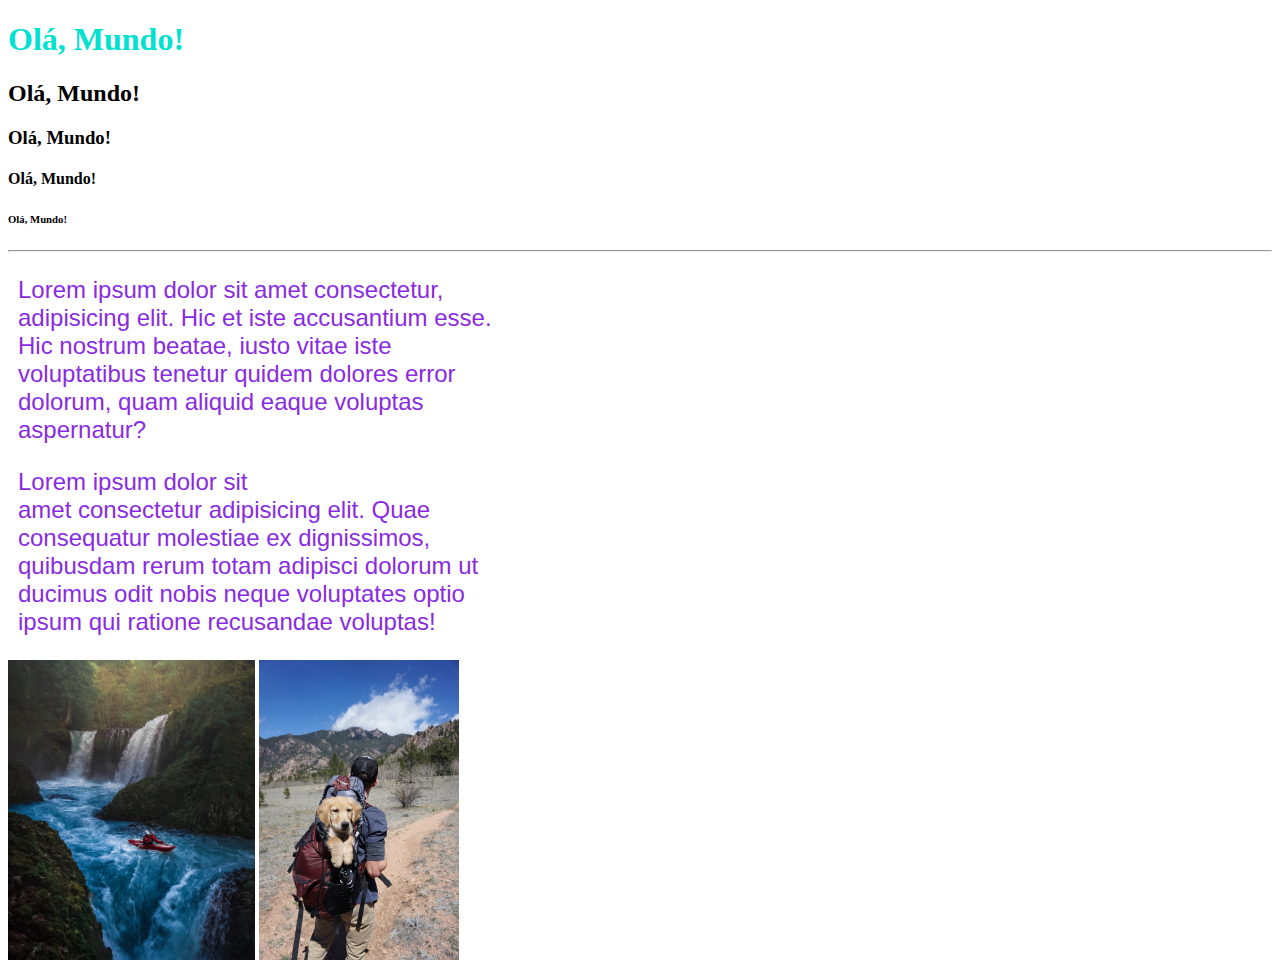
<file: index.html>
<!DOCTYPE html>
<html lang="pt-br">
<head>
    <meta charset="UTF-8">
    <meta http-equiv="X-UA-Compatible" content="IE=edge">
    <meta name="viewport" content="width=device-width, initial-scale=1.0">
    <title>Minha Primeira Página Web</title>
    <link rel="shortcut icon" href="imagens/favicon.ico" type="image/x-icon">
    <link rel="stylesheet" href="css/style.css">
</head>
<body>
    <h1>Olá, Mundo!</h1>
    <h2>Olá, Mundo!</h2>
    <h3>Olá, Mundo!</h3>
    <h4>Olá, Mundo!</h4>
    <h6>Olá, Mundo!</h6>

    <hr>

    <p>Lorem ipsum dolor sit amet consectetur, adipisicing elit. Hic et iste accusantium esse. Hic nostrum beatae, iusto vitae iste voluptatibus tenetur quidem dolores error dolorum, quam aliquid eaque voluptas aspernatur?</p>

    <p>Lorem ipsum dolor sit <br> amet consectetur adipisicing elit. Quae consequatur molestiae ex dignissimos, quibusdam rerum totam adipisci dolorum ut ducimus odit nobis neque voluptates optio ipsum qui ratione recusandae voluptas!</p>

    <img height="300px" src="imagens/pexels-jacob-colvin-1761282.jpg" alt="Homem em um barco.">
    <img height="300px" src="imagens/pexels-spencer-gurley-films-1448055.jpg" alt="Homem e cachorro fazendo trilha">


</body>
</html>
</file>
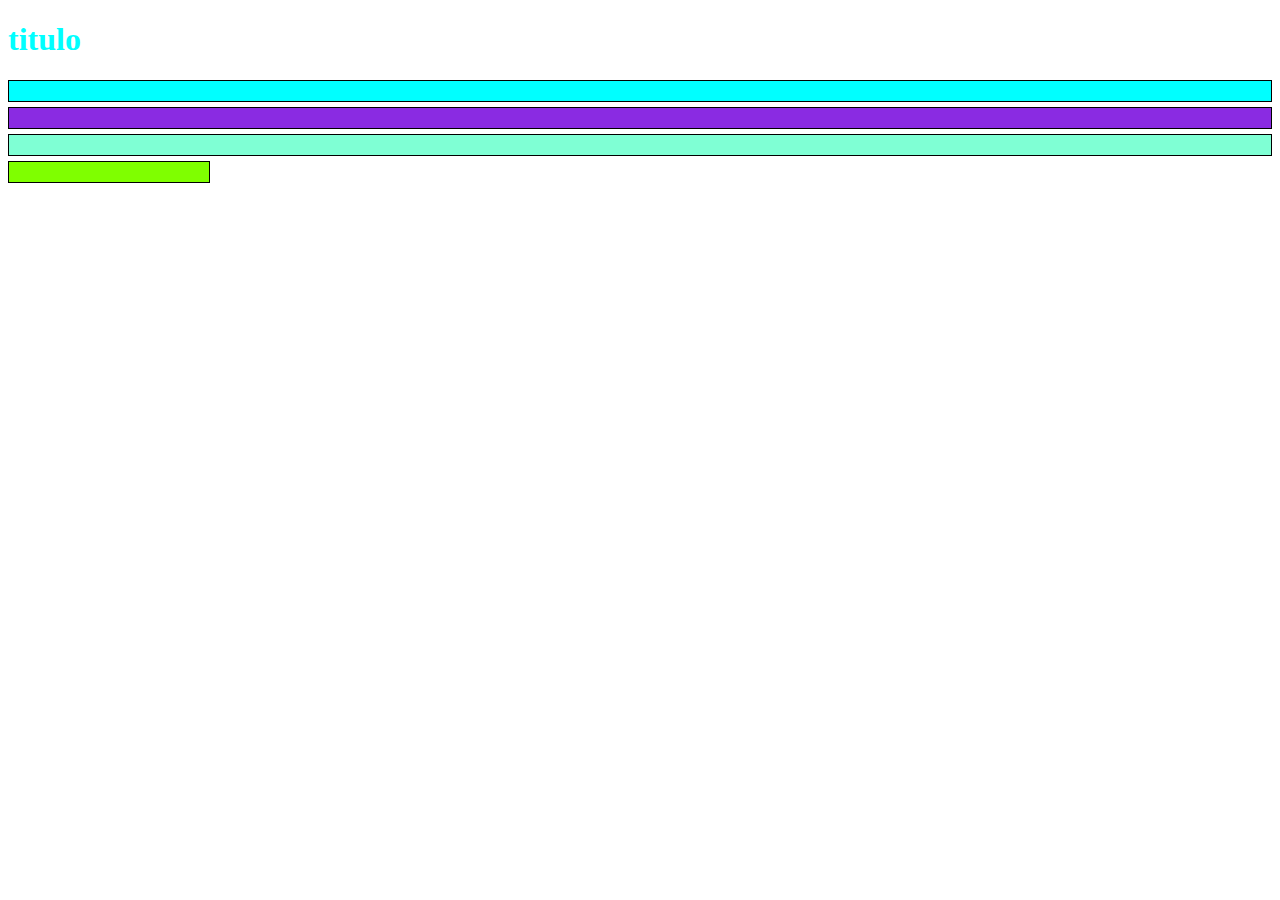
<file: ex002/index.html>
<!DOCTYPE html>
<html lang="pt-br">
<head>
    <meta charset="UTF-8">
    <meta http-equiv="X-UA-Compatible" content="IE=edge">
    <meta name="viewport" content="width=device-width, initial-scale=1.0">
    <title>menus</title>
    <link rel="stylesheet" href="css/style.css">
    <link rel="shortcut icon" href="imagens/favicon.ico" type="image/x-icon">
</head>
<body>
    <h1>titulo</h1>
   <div id="omg"></div>
   <div id="header"></div>
   <div id="main"></div>
   <div id="footer"></div>
</body>
</html>
</file>
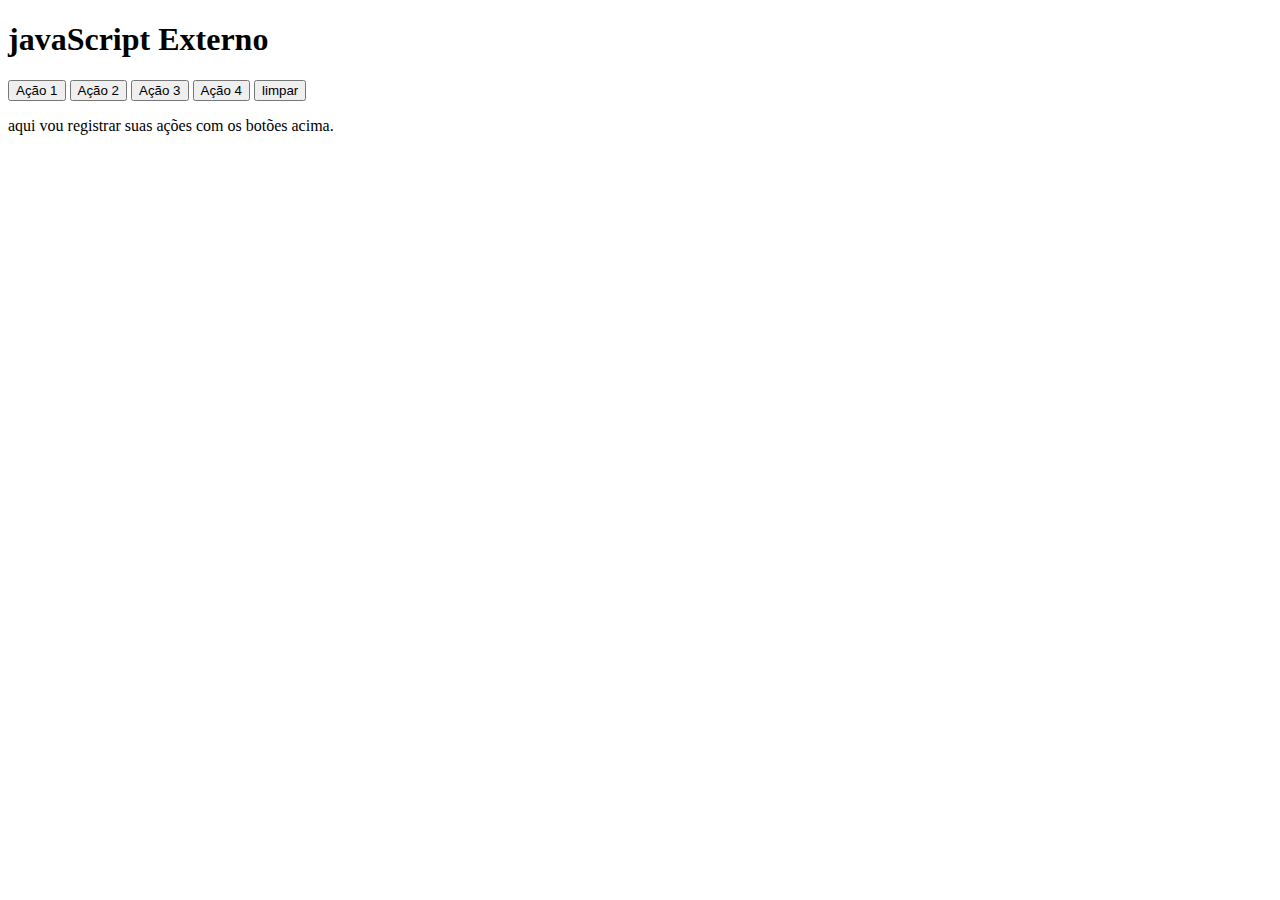
<file: ex011/index.html>
<!DOCTYPE html>
<html lang="pt-br">
<head>
    <meta charset="UTF-8">
    <meta http-equiv="X-UA-Compatible" content="IE=edge">
    <meta name="viewport" content="width=device-width, initial-scale=1.0">
    <title>Document</title>
</head>

<body>
    <h1> javaScript Externo</h1>
    <button onclick="acao1()">Ação 1</button>
    <button onclick="acao2()">Ação 2</button>
    <button onclick="acao3()">Ação 3</button>
    <button onclick="acao4()">Ação 4</button>
    <button onclick="limpar()">limpar</button>
    <div id="saida">
        <p>
            aqui vou registrar suas ações com os botões acima.
        </p>
    </div>

    <script src="registro.js"></script>
    
</body>

</html>
</file>
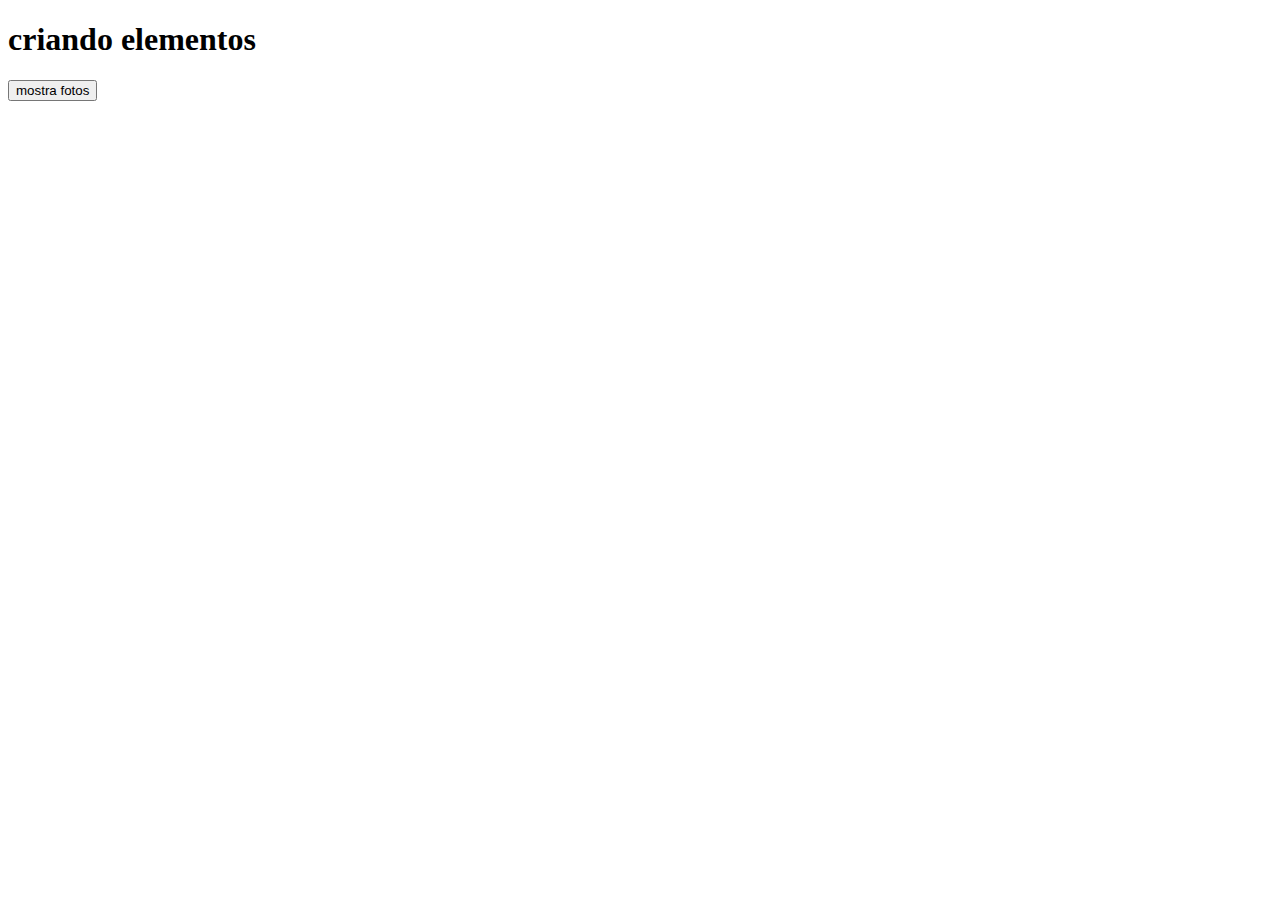
<file: ex017/index.html>
<!DOCTYPE html>
<html lang="pt-br">
<head>
    <meta charset="UTF-8">
    <meta http-equiv="X-UA-Compatible" content="IE=edge">
    <meta name="viewport" content="width=device-width, initial-scale=1.0">
    <title>Criando elementos</title>
</head>
<body>
    <h1> criando elementos</h1>
    <button onclick="fotos()">mostra fotos</button>
    <div id="galeria"></div>
    <script src="galeria.js"></script>
    
</body>
</html>
</file>
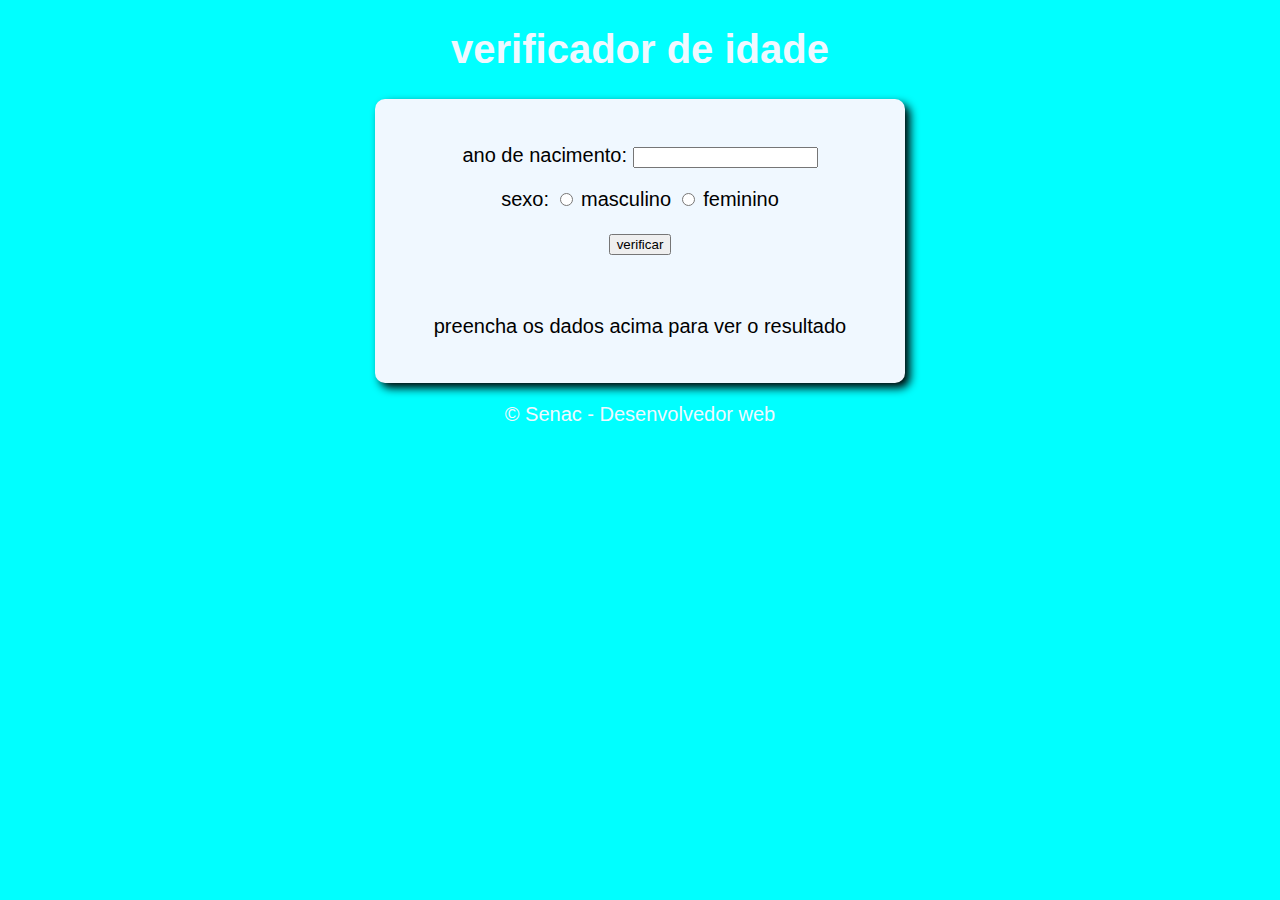
<file: ex018/index.html>
<!DOCTYPE html>
<html lang="pt-br">
<head>
    <meta charset="UTF-8">
    <meta http-equiv="X-UA-Compatible" content="IE=edge">
    <meta name="viewport" content="width=device-width, initial-scale=1.0">
    <title>verificador de idade</title>
    <link rel="stylesheet" href="css/style.css">
</head>
<body>
    <header>
        <h1>verificador de idade</h1>
    </header>
    <section>
        <div>
            <p>
                ano de nacimento: <input type="number" id="input_ano">
            </p>

            <p>
                sexo:
                <input type="radio" name="radsex" id="masculino">
                <label for="masculino">masculino</label>
                <input type="radio" name="radsex" id="feminino">
                 <label for="feminino">feminino</label>
            </p>
            <p>
                <input type="button" value="verificar" onclick="verificar()">
            </p>
         </div>
         <div id="resultado">
            <p>
                preencha os dados acima para ver o resultado
            </p>
         </div>
    </section>
    <footer>
        <p>
            &copy; Senac - Desenvolvedor web 
        </p>
    </footer>
    <script src="verificaidade.js"></script>
</body>
</html>
</file>
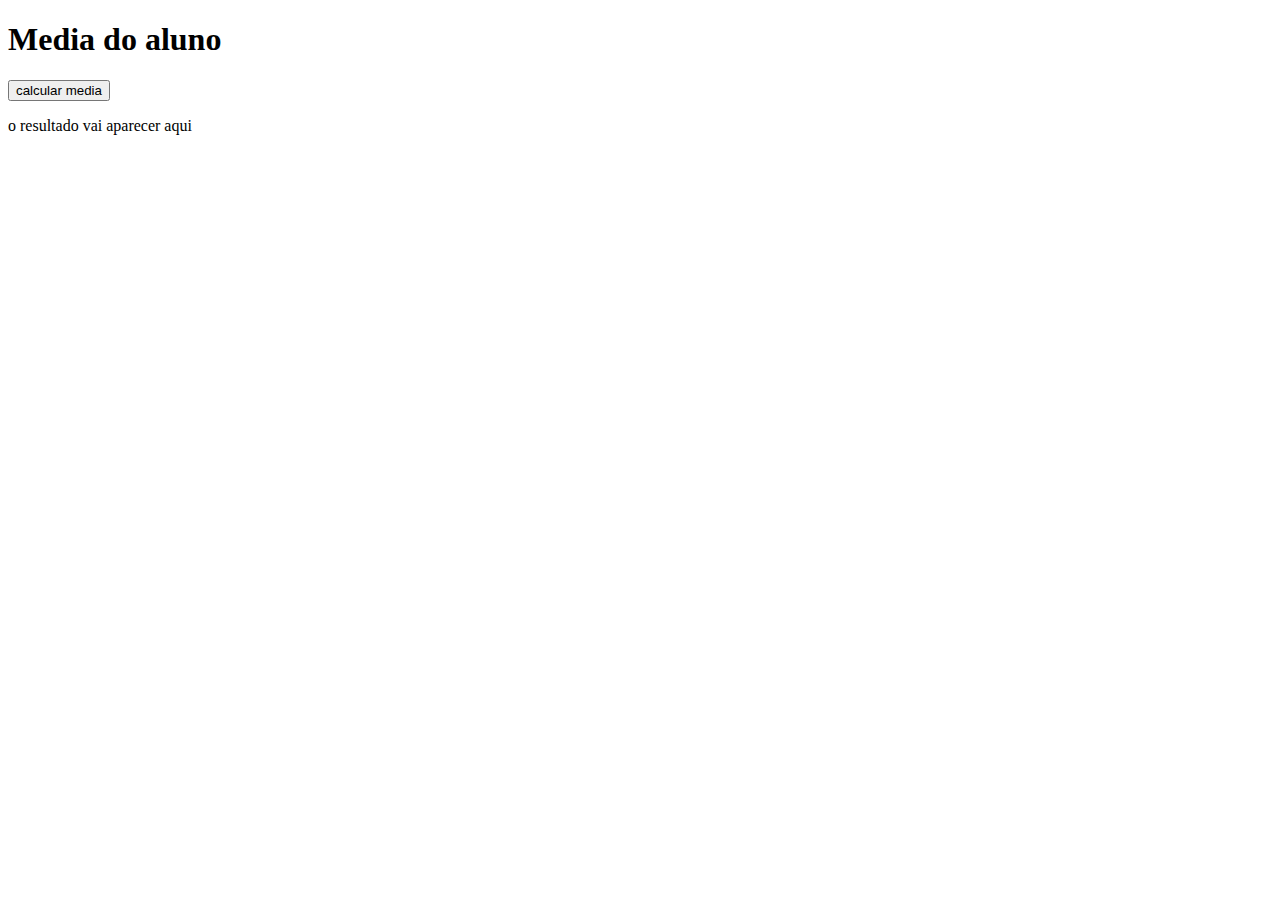
<file: exo13/index.html>
<!DOCTYPE html>
<html lang="pt-br">
<head>
    <meta charset="UTF-8">
    <meta http-equiv="X-UA-Compatible" content="IE=edge">
    <meta name="viewport" content="width=device-width, initial-scale=1.0">
    <link rel="shortcut icon" href="https://upload.wikimedia.org/wikipedia/commons/d/d1/Favicon.ico.png" type="image/x-icon">
    <title>site</title>
</head>
<body>
    <script src="java.js"></script>
    <h1>Media do aluno</h1>
    <button onclick="cadastro()" id="soma">calcular media</button>
    <p>o resultado vai aparecer aqui</p>
    <div is="situaçao"></div>
    <div id="resultado"></div>
    
</body>
</html>
</file>
<file: css/style.css>
@charset "UTF-8";

h1 {
COLOR : rgb(0, 226, 207)
}
p{
    color: blueviolet;
    font-size: 18PT;
font-family: 'Gill Sans', 'Gill Sans MT', Calibri, 'Trebuchet MS', sans-serif;
margin-left: 10px;
width:500px ;
margin-right: 10px;
margin-bottom: 10;
margin-left: 10;
}
</file>
<file: ex002/css/style.css>
@charset "UTF-8";

h1{
    color: aqua;
}

div{
   height: 20px;
   margin-bottom: 5px;
   border: 1px groove black;
}

#omg{
    background-color: aqua;
}

#header{
    background-color: blueviolet;
}
#main{
    background-color: aquamarine;
}
#footer{
    background-color: chartreuse;
    width: 200px;
}
</file>
<file: ex018/css/style.css>
@charset "UFT-8";

body {
    background-color: aqua;
    font: normal 15pt Arial;
}
header {
    color: aliceblue;
    text-align: center;
}
section {
    background-color: aliceblue;
    border-radius: 10px;
    padding: 15px;
    width: 500px;
    margin: auto;
    box-shadow: 5px 5px 10px black;
}
img {
    border-radius: 50%;
    height: 150%;
}
section > div {
    text-align: center;
    padding: 10px;
}
footer {
    color: aliceblue;
    text-align: center;
    font-size: italic;
}
</file>
